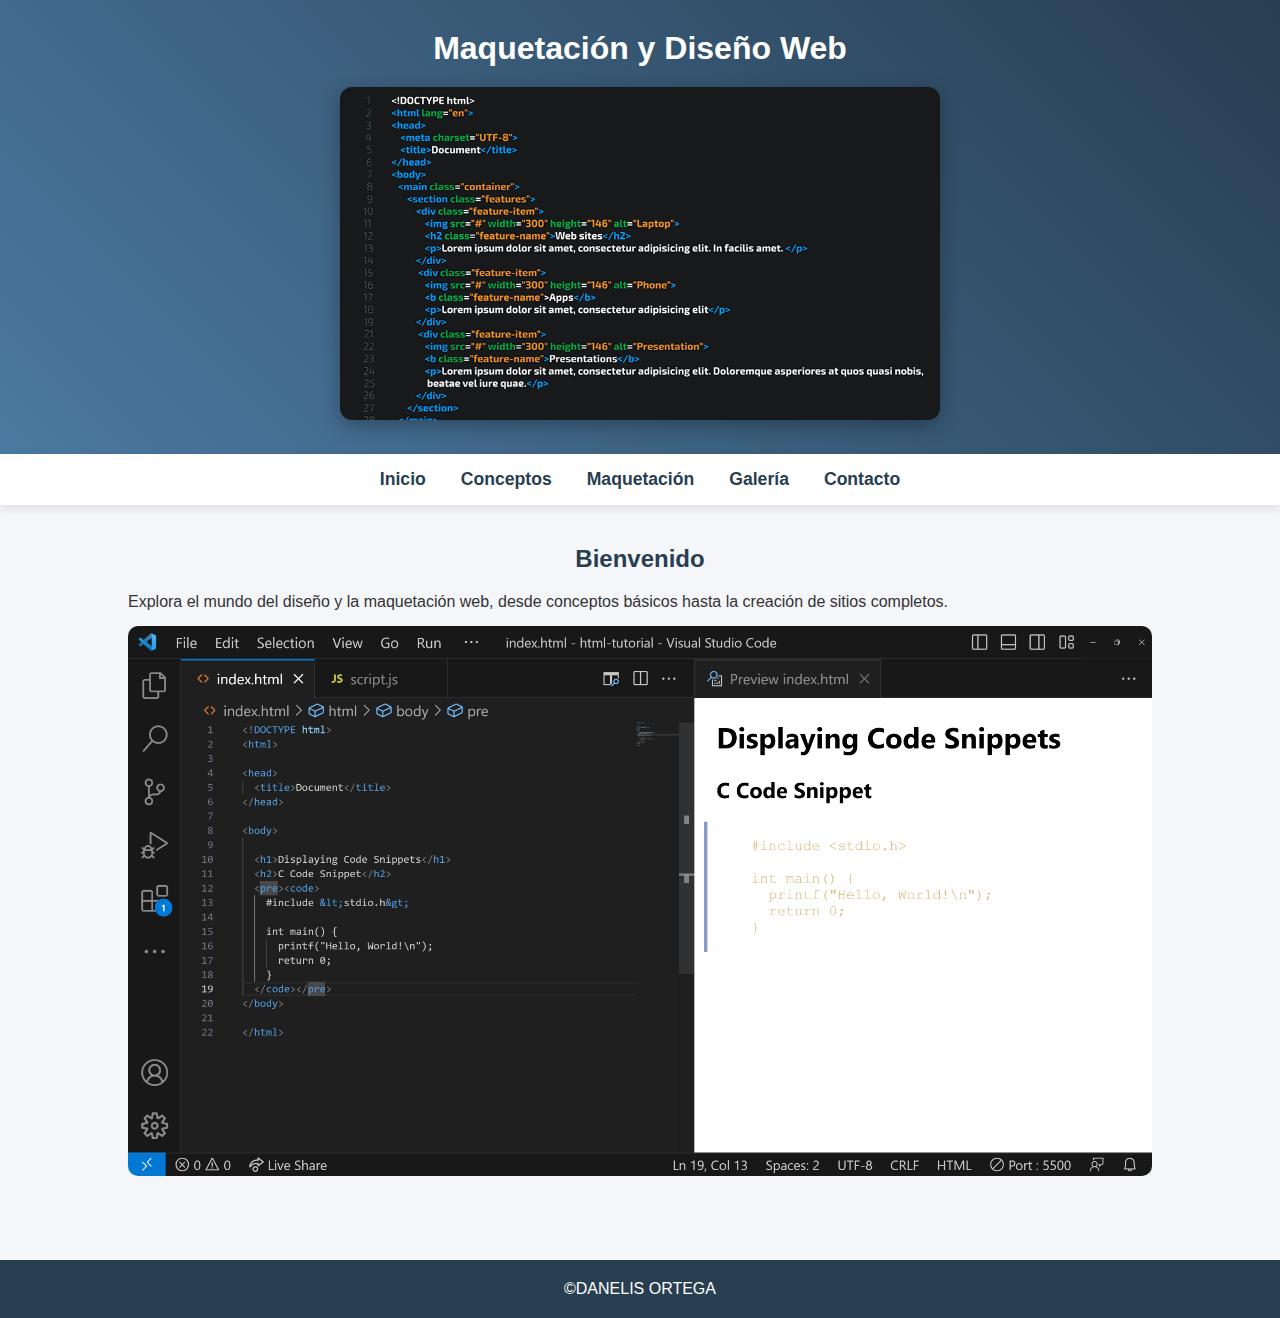
<file: Trabajo Final/index.html>
<!DOCTYPE html>
<html lang="es">
<head>
    <meta charset="UTF-8">
    <meta name="viewport" content="width=device-width, initial-scale=1.0">
    <title>Maquetación y Sitios Web</title>
    <link rel="stylesheet" href="styles.css">
</head>

<body>

<header>
    <h1>Maquetación y Diseño Web</h1>
    <img src="html.jpg"Diseño web class="header-img">
</header>

<nav>
    <ul>
        <li><a href="index.html">Inicio</a></li>
        <li><a href="conceptos.html">Conceptos</a></li>
        <li><a href="maquetacion.html">Maquetación</a></li>
        <li><a href="galeria.html">Galería</a></li>
        <li><a href="contacto.html">Contacto</a></li>
    </ul>
</nav>

<section>
    <h2>Bienvenido</h2>
    <p>Explora el mundo del diseño y la maquetación web, desde conceptos básicos hasta la creación de sitios completos.</p>
    <img src="html.png" alt="HTML básico" class="content-img">
</section>

<footer>
<p>&copy;DANELIS ORTEGA</p>
</footer>

</body>
</html>
</file>
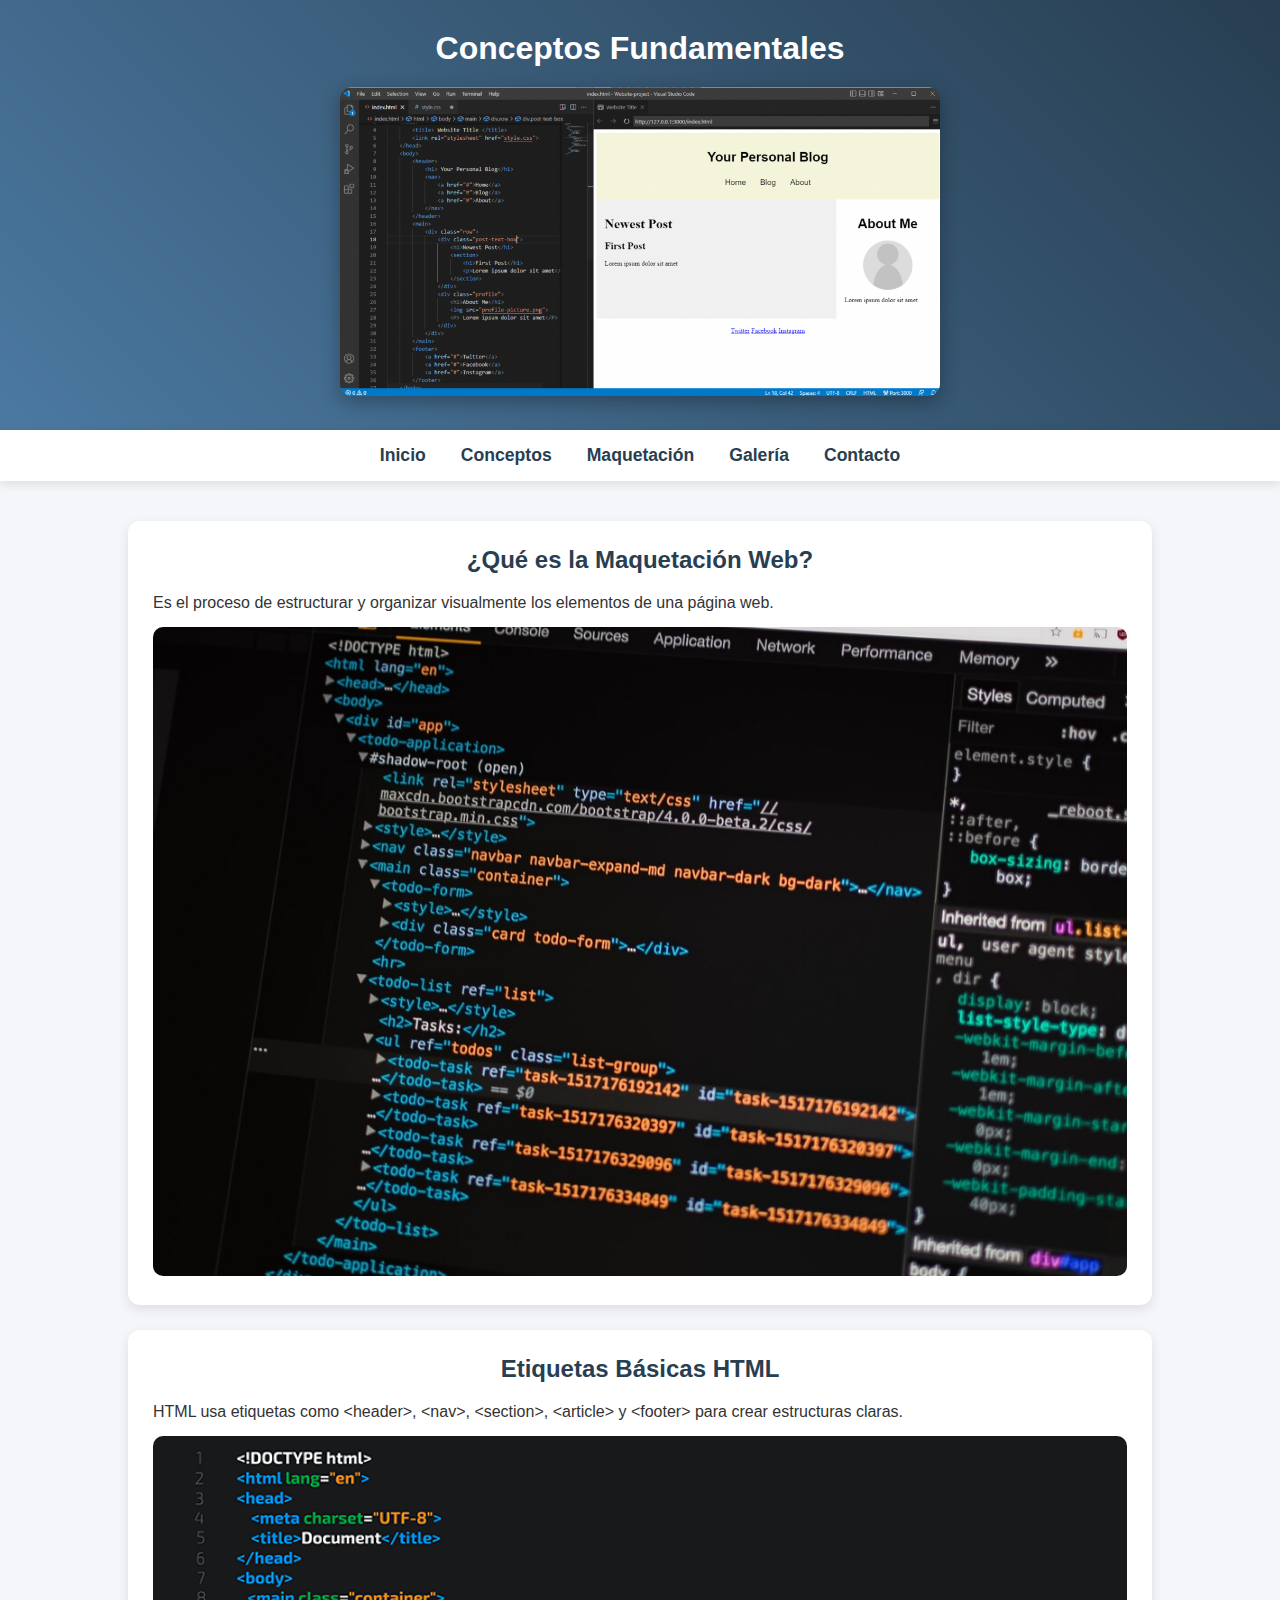
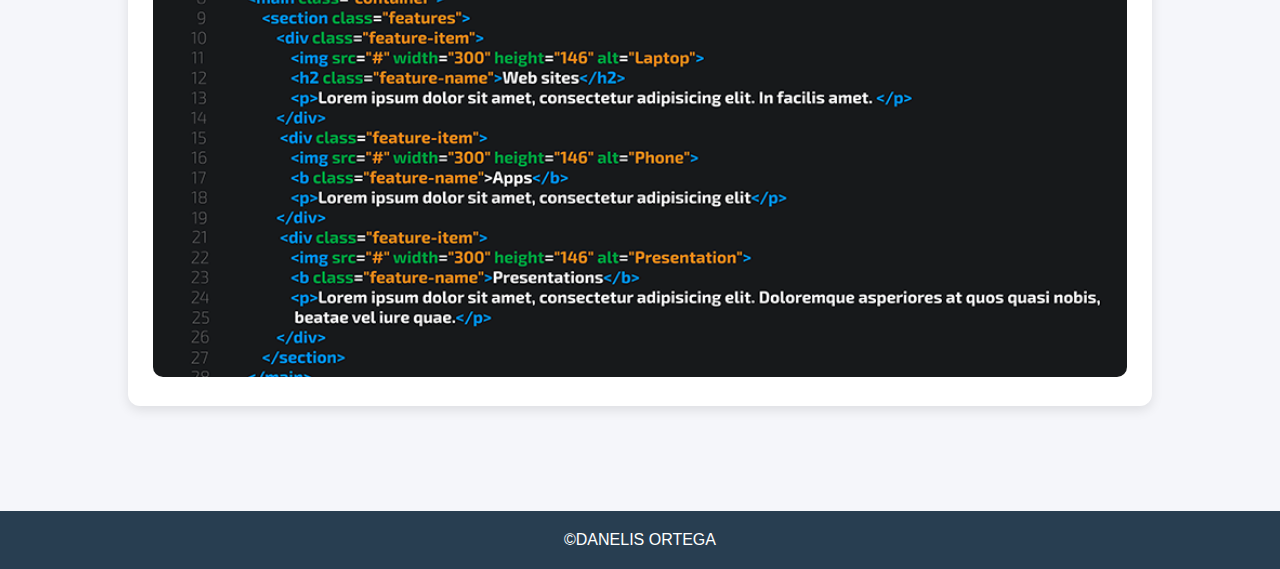
<file: Trabajo Final/conceptos.html>
<!DOCTYPE html>
<html lang="es">
<head>
    <meta charset="UTF-8">
    <meta name="viewport" content="width=device-width, initial-scale=1.0">
    <title>Conceptos Web</title>
    <link rel="stylesheet" href="styles.css">
</head>

<body>

<header>
    <h1>Conceptos Fundamentales</h1>
    <img src="html2,png.png" alt="Código HTML" class="header-img">
</header>

<nav>
    <ul>
        <li><a href="index.html">Inicio</a></li>
        <li><a href="conceptos.html">Conceptos</a></li>
        <li><a href="maquetacion.html">Maquetación</a></li>
        <li><a href="galeria.html">Galería</a></li>
        <li><a href="contacto.html">Contacto</a></li>
    </ul>
</nav>

<section>
    <article>
        <h2>¿Qué es la Maquetación Web?</h2>
        <p>Es el proceso de estructurar y organizar visualmente los elementos de una página web.</p>
        <img src="imagen htmil.jpg" alt="Editor web" class="content-img">
    </article>

    <article>
        <h2>Etiquetas Básicas HTML</h2>
        <p>HTML usa etiquetas como &lt;header&gt;, &lt;nav&gt;, &lt;section&gt;, &lt;article&gt; y &lt;footer&gt; para crear estructuras claras.</p>
        <img src="html.jpg" alt="Estructura HTML" class="content-img">
    </article>
</section>

<footer>
    <p>&COPY;DANELIS ORTEGA</p>
</footer>

</body>
</html>
</file>
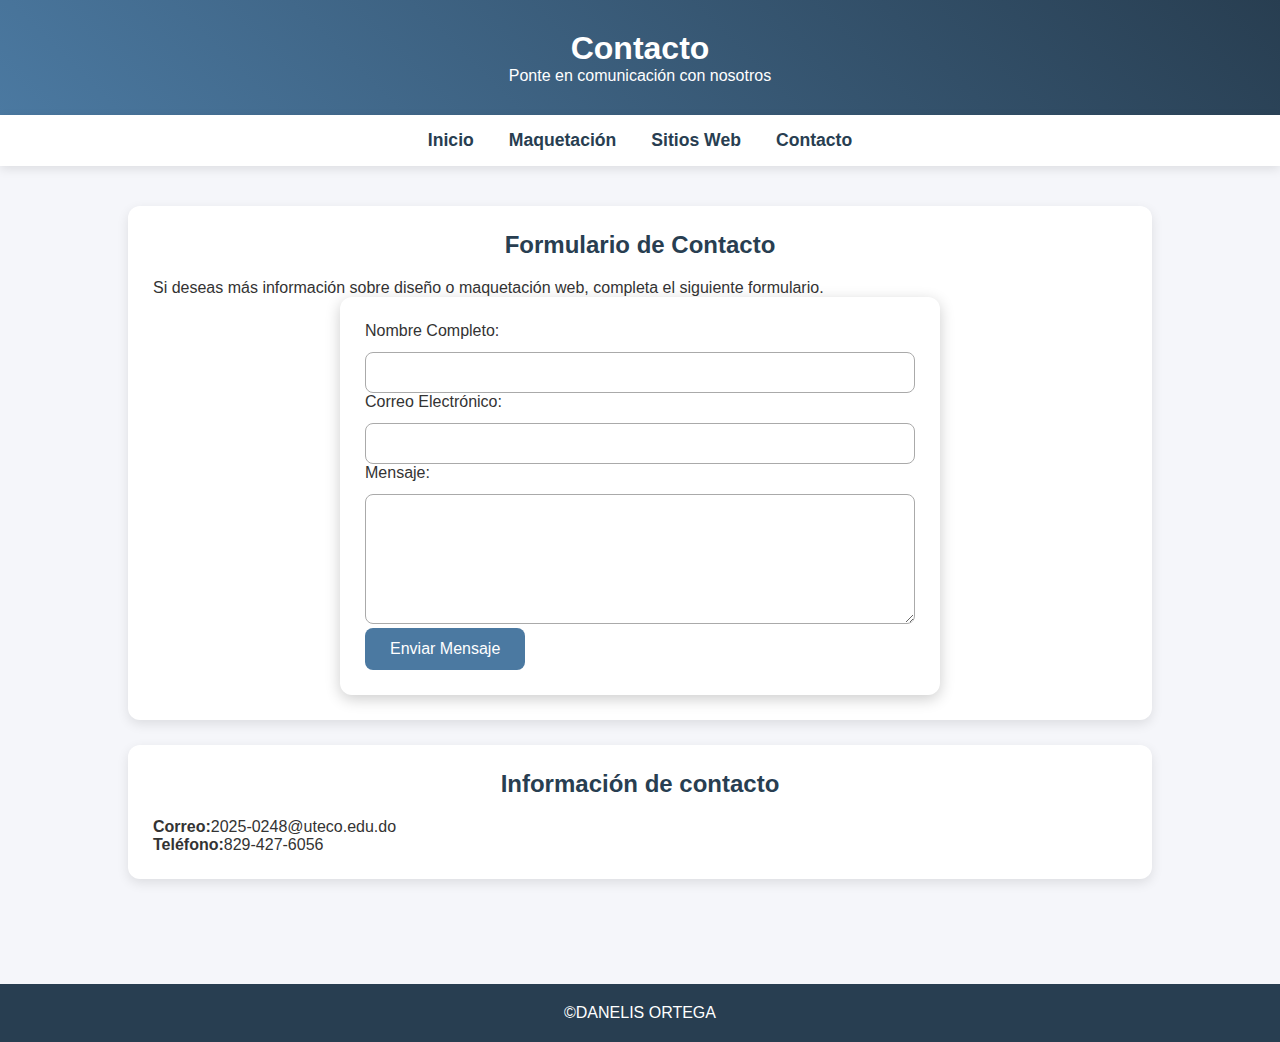
<file: Trabajo Final/contacto.html>
<!DOCTYPE html>
<html lang="es">
<head>
    <meta charset="UTF-8">
    <meta name="viewport" content="width=device-width, initial-scale=1.0">
    <title>Contacto | Maquetación y Sitios Web</title>
    <link rel="stylesheet" href="styles.css">
</head>

<body>

    <!-- Encabezado -->
    <header>
        <h1>Contacto</h1>
        <p>Ponte en comunicación con nosotros</p>
    </header>

    <!-- Navegación -->
    <nav>
        <ul>
            <li><a href="index.html">Inicio</a></li>
            <li><a href="maquetacion.html">Maquetación</a></li>
            <li><a href="sitios.html">Sitios Web</a></li>
            <li><a href="contacto.html" class="activo">Contacto</a></li>
        </ul>
    </nav>

    <!-- Contenido principal -->
    <section class="contenido">
        <article>
            <h2>Formulario de Contacto</h2>
            <p>Si deseas más información sobre diseño o maquetación web, completa el siguiente formulario.</p>

            <form action="#" method="post" class="formulario">
                <label for="nombre">Nombre Completo:</label>
                <input type="text" id="nombre" name="nombre" required>

                <label for="email">Correo Electrónico:</label>
                <input type="email" id="email" name="email" required>

                <label for="mensaje">Mensaje:</label>
                <textarea id="mensaje" name="mensaje" rows="5" required></textarea>

                <button type="submit">Enviar Mensaje</button>
            </form>
        </article>

        <article>
            <h2>Información de contacto</h2>
            <p><strong>Correo:</strong>2025-0248@uteco.edu.do</p>
            <p><strong>Teléfono:</strong>829-427-6056</p>
        </article>
    </section>

    <!-- Pie de página -->
    <footer>
        <p>&copy;DANELIS ORTEGA</p>
    </footer>

</body>
</html>
</file>
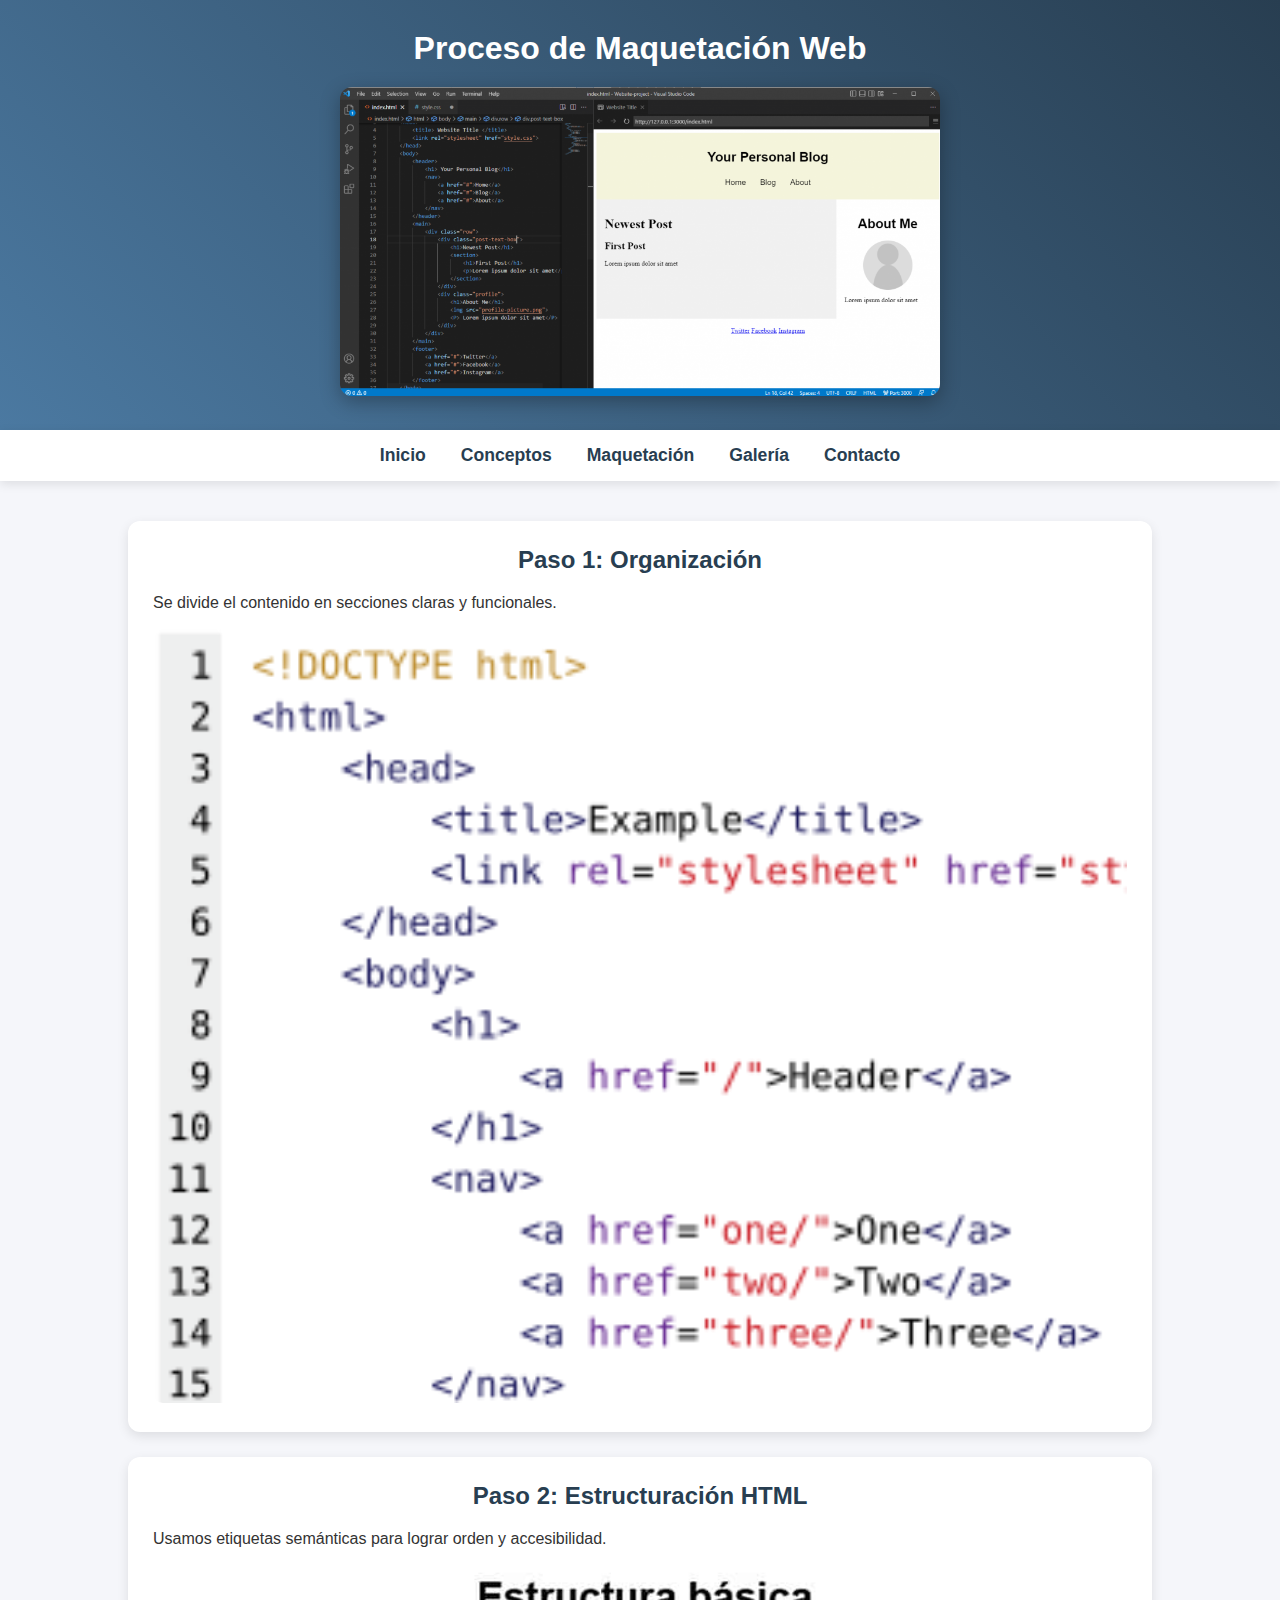
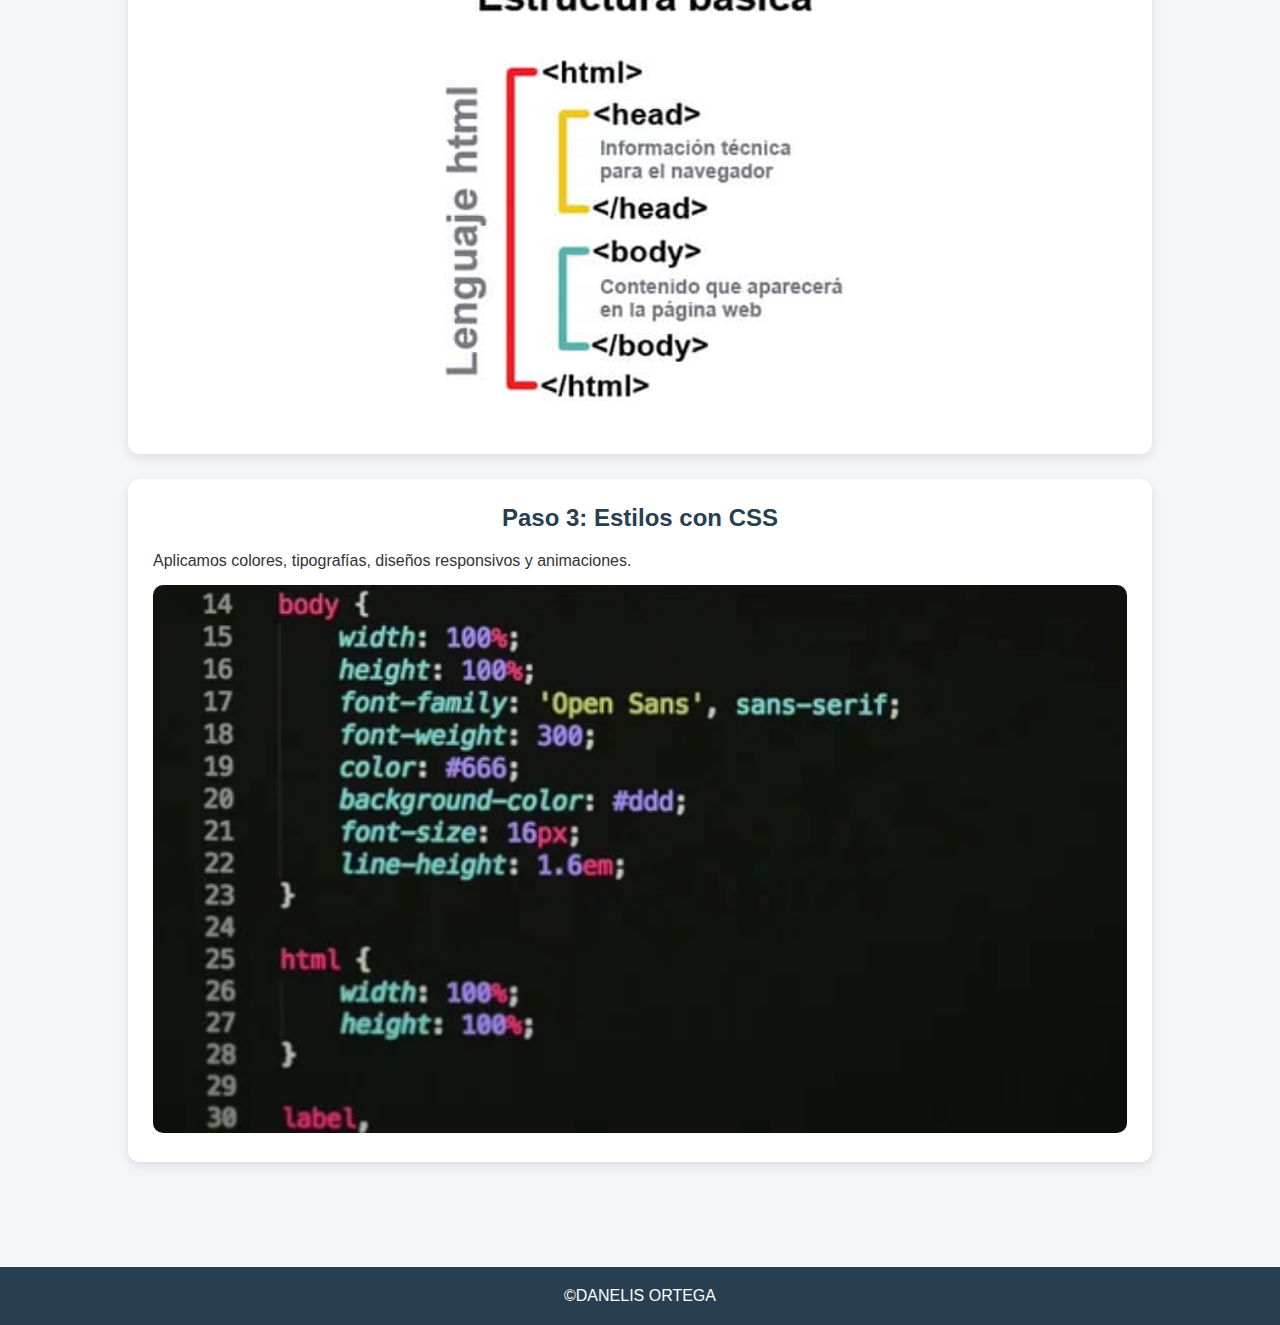
<file: Trabajo Final/maquetacion.html>
<!DOCTYPE html>
<html lang="es">
<head>
    <meta charset="UTF-8">
    <meta name="viewport" content="width=device-width, initial-scale=1.0">
    <title>Proceso de Maquetación</title>
    <link rel="stylesheet" href="styles.css">
</head>

<body>

<header>
    <h1>Proceso de Maquetación Web</h1>
    <img src="html2,png.png" alt="Maquetación web" class="header-img">
</header>

<nav>
    <ul>
        <li><a href="index.html">Inicio</a></li>
        <li><a href="conceptos.html">Conceptos</a></li>
        <li><a href="maquetacion.html">Maquetación</a></li>
        <li><a href="galeria.html">Galería</a></li>
        <li><a href="contacto.html">Contacto</a></li>
    </ul>
</nav>

<section>
    <article>
        <h2>Paso 1: Organización</h2>
        <p>Se divide el contenido en secciones claras y funcionales.</p>
        <img src="html.png2.png" alt="Organización web" class="content-img">
    </article>

    <article>
        <h2>Paso 2: Estructuración HTML</h2>
        <p>Usamos etiquetas semánticas para lograr orden y accesibilidad.</p>
        <img src="estructura html.jpg" alt="Código HTML estructurado" class="content-img">
    </article>

    <article>
        <h2>Paso 3: Estilos con CSS</h2>
        <p>Aplicamos colores, tipografías, diseños responsivos y animaciones.</p>
        <img src="style png.webp" alt="CSS editor" class="content-img">
    </article>
</section>

<footer>
    <p>&copy;DANELIS ORTEGA</p>
</footer>

</body>
</html>
</file>
<file: Trabajo Final/styles.css>
/* ------------------------------
   CONFIGURACIÓN GENERAL
--------------------------------*/
* {
    margin: 0;
    padding: 0;
    box-sizing: border-box;
    font-family: "Poppins", sans-serif;
}

body {
    background: #f5f6fa;
    color: #333;
    animation: fadeIn 1.2s ease-in-out;
}

/* Animación general al cargar la página */
@keyframes fadeIn {
    from { opacity: 0; }
    to { opacity: 1; }
}

/* ------------------------------
    HEADER
--------------------------------*/
header {
    text-align: center;
    padding: 30px;
    background: linear-gradient(45deg, #4b79a1, #283e51);
    color: white;
    animation: slideDown 1s ease;
}

@keyframes slideDown {
    from { transform: translateY(-50px); opacity: 0; }
    to { transform: translateY(0); opacity: 1; }
}

.header-img {
    width: 70%;
    max-width: 600px;
    border-radius: 12px;
    margin-top: 20px;
    box-shadow: 0 6px 20px rgba(0,0,0,0.3);
    animation: fadeIn 1.4s ease;
}

/* ------------------------------
    MENÚ DE NAVEGACIÓN
--------------------------------*/
nav {
    background: #ffffff;
    box-shadow: 0 3px 10px rgba(0,0,0,0.1);
}

nav ul {
    display: flex;
    justify-content: center;
    list-style: none;
    padding: 15px 0;
    gap: 35px;
}

nav ul li a {
    text-decoration: none;
    color: #283e51;
    font-size: 1.1rem;
    font-weight: bold;
    transition: all 0.3s ease;
}

nav ul li a:hover {
    color: #4b79a1;
    transform: scale(1.15);
}

/* ------------------------------
    SECCIONES
--------------------------------*/
section {
    padding: 40px 10%;
    animation: fadeIn 1.5s ease;
}

h2 {
    text-align: center;
    color: #283e51;
    margin-bottom: 20px;
}

article {
    background: white;
    padding: 25px;
    margin-bottom: 25px;
    border-radius: 12px;
    box-shadow: 0 4px 12px rgba(0,0,0,0.1);
    transition: transform .3s ease, box-shadow .3s ease;
    animation: riseUp 1.2s ease;
}

@keyframes riseUp {
    from { transform: translateY(40px); opacity: 0; }
    to { transform: translateY(0); opacity: 1; }
}

article:hover {
    transform: scale(1.02);
    box-shadow: 0 8px 20px rgba(0,0,0,0.2);
}

/* ------------------------------
    IMÁGENES DENTRO DE LA PÁGINAS
--------------------------------*/
.content-img {
    width: 100%;
    border-radius: 10px;
    margin-top: 15px;
    transition: transform .3s ease, box-shadow .3s ease;
}

.content-img:hover {
    transform: scale(1.05);
    box-shadow: 0 8px 20px rgba(0,0,0,0.3);
}

/* ------------------------------
    GALERÍA
--------------------------------*/
.galeria {
    padding: 40px;
    text-align: center;
}

.galeria-grid {
    display: grid;
    grid-template-columns: repeat(auto-fit, minmax(250px, 1fr));
    gap: 25px;
    margin-top: 30px;
}

.galeria-grid img {
    width: 100%;
    border-radius: 10px;
    box-shadow: 0 4px 12px rgba(0,0,0,0.2);
    transition: transform .3s, filter .3s, box-shadow .3s;
}

.galeria-grid img:hover {
    transform: scale(1.08);
    filter: brightness(1.08);
    box-shadow: 0 10px 25px rgba(0,0,0,0.35);
}

/* ------------------------------
    BOTONES
--------------------------------*/
button, .btn {
    background: #4b79a1;
    color: white;
    padding: 12px 25px;
    border: none;
    border-radius: 8px;
    font-size: 1rem;
    cursor: pointer;
    transition: all .3s ease;
}

button:hover, .btn:hover {
    background: #283e51;
    transform: scale(1.1);
    box-shadow: 0 6px 15px rgba(0,0,0,0.3);
}

/* ------------------------------
    FORMULARIO DE CONTACTO
--------------------------------*/
form {
    width: 90%;
    max-width: 600px;
    margin: auto;
    background: white;
    padding: 25px;
    border-radius: 12px;
    box-shadow: 0 4px 15px rgba(0,0,0,0.2);
    animation: fadeIn 1.5s ease;
}

form input, form textarea {
    width: 100%;
    padding: 12px;
    margin-top: 12px;
    border-radius: 8px;
    border: 1px solid #aaa;
    outline: none;
    transition: border .3s ease, box-shadow .3s ease;
}

form input:focus, form textarea:focus {
    border-color: #4b79a1;
    box-shadow: 0 0 10px rgba(75,121,161,0.4);
}

textarea {
    height: 130px;
}

/* ------------------------------
    FOOTER
--------------------------------*/
footer {
    background: #283e51;
    color: white;
    text-align: center;
    padding: 20px;
    margin-top: 40px;
}

/* ------------------------------
    ANIMACIONES DE CARGA
--------------------------------*/
@keyframes pop {
    from { transform: scale(0.8); opacity: 0; }
    to { transform: scale(1); opacity: 1; }
}
</file>
